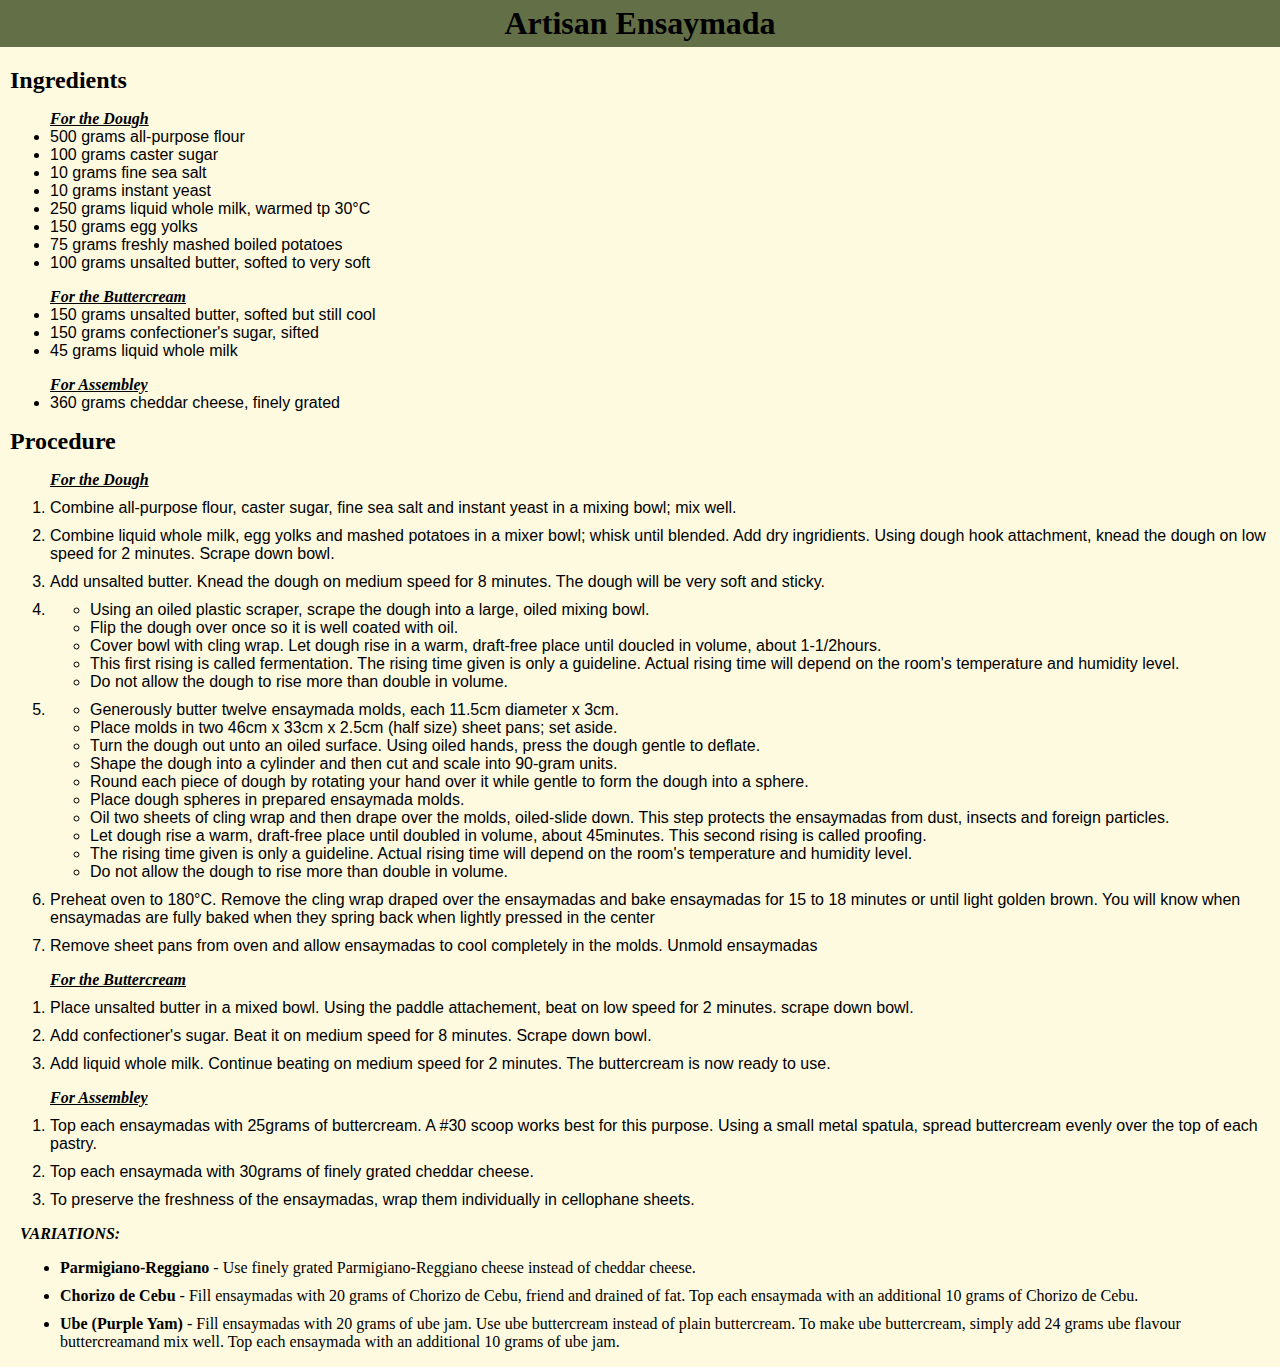
<file: recipes/Artisan Ensaymada/index.html>
<!DOCTYPE html>
<html lang="en">
<head>
    <meta charset="UTF-8">
    <meta name="viewport" content="width=device-width, initial-scale=1.0">
    <title>Artisan Ensaymada</title>
    <link href="styles.css" rel="stylesheet">
</head>
<body>
    <main>
        <div class="artisan">
            <h1>Artisan Ensaymada</h1>
        </div>
        <div class="section">
            <section class="procedure">
                <h2>Ingredients</h2>
                <ul  class="procedure"><h4><u>For the Dough</u></h4>
                    <li>500 grams all-purpose flour</li>
                    <li>100 grams caster sugar</li>
                    <li>10 grams fine sea salt</li>
                    <li>10 grams instant yeast</li>
                    <li>250 grams liquid whole milk, warmed tp 30°C</li>
                    <li>150 grams egg yolks</li>
                    <li>75 grams freshly mashed boiled potatoes</li>
                    <li>100 grams unsalted butter, softed to very soft</li>
                </ul>
                <ul  class="procedure"><h4><u>For the Buttercream</u></h4>
                    <li>150 grams unsalted butter, softed but still cool</li>
                    <li>150 grams confectioner's sugar, sifted</li>
                    <li>45 grams liquid whole milk</li>
                </ul>
                <ul  class="procedure"><h4><u>For Assembley</u></h4>
                    <li>360 grams cheddar cheese, finely grated</li>
                </ul>
            </section>
            <section>
                <h2>Procedure</h2>
                <ol  class="procedure"><h4><u>For the Dough</u></h4>
                    <li>Combine all-purpose flour, caster sugar, fine sea salt and instant yeast in a mixing bowl; mix well.</li>
                    <li>Combine liquid whole milk, egg yolks and mashed potatoes in a mixer bowl; whisk until blended. Add dry ingridients. 
                        Using dough hook attachment, knead the dough on low speed for 2 minutes. Scrape down bowl.</li>
                    <li>Add unsalted butter. Knead the dough on medium speed for 8 minutes. The dough will be very soft and sticky.</li>
                    <li>
                        <ul> 
                            <li>Using an oiled plastic scraper, scrape the dough into a large, oiled mixing bowl.</li>
                            <li>Flip the dough over once so it is well coated with oil.</li>
                            <li>Cover bowl with cling wrap. Let dough rise in a warm, draft-free place until doucled in volume, about 1-1/2hours.</li>
                            <li>This first rising is called fermentation. The rising time given is only a guideline. Actual rising time will depend on the room's temperature and humidity level.</li>
                            <li>Do not allow the dough to rise more than double in volume.</li>
                        </ul>
                    <li>
                        <ul>
                            <li>Generously butter twelve ensaymada molds, each 11.5cm diameter x 3cm.</li>
                            <li>Place molds in two 46cm x 33cm x 2.5cm (half size) sheet pans; set aside.</li>
                            <li>Turn the dough out unto an oiled surface. Using oiled hands, press the dough gentle to deflate.</li>
                            <li>Shape the dough into a cylinder and then cut and scale into 90-gram units.</li>
                            <li>Round each piece of dough by rotating your hand over it while gentle to form the dough into a sphere.</li>
                            <li>Place dough spheres in prepared ensaymada molds.</li>
                            <li>Oil two sheets of cling wrap and then drape over the molds, oiled-slide down. This step protects the ensaymadas from dust, insects and foreign particles.</li>
                            <li>Let dough rise a warm, draft-free place until doubled in volume, about 45minutes. This second rising is called proofing.</li>
                            <li>The rising time given is only a guideline. Actual rising time will depend on the room's temperature and humidity level.</li>
                            <li>Do not allow the dough to rise more than double in volume.</li>
                        </ul>
                    </li>
                    <li>Preheat oven to 180°C. Remove the cling wrap draped over the ensaymadas and bake ensaymadas for 15 to 18 minutes or until light golden brown. You will know when ensaymadas are 
                        fully baked when they spring back when lightly pressed in the center
                    </li>
                    <li>Remove sheet pans from oven and allow ensaymadas to cool completely in the molds. Unmold ensaymadas</li>
                </ol>
                <ol  class="procedure"><h4><u>For the Buttercream</u></h4>
                    <li>Place unsalted butter in a mixed bowl. Using the paddle attachement, beat on low speed for 2 minutes. scrape down bowl.</li>
                    <li>Add confectioner's sugar. Beat it on medium speed for 8 minutes. Scrape down bowl.</li>
                    <li>Add liquid whole milk. Continue beating on medium speed for 2 minutes. The buttercream is now ready to use.</li>
                </ol>
                <ol  class="procedure"><h4><u>For Assembley</u></h4>
                    <li>Top each ensaymadas with 25grams of buttercream. A #30 scoop works best for this purpose. Using a small metal spatula, spread buttercream evenly over the top of each pastry.</li>
                    <li>Top each ensaymada with 30grams of finely grated cheddar cheese.</li>
                    <li>To preserve the freshness of the ensaymadas, wrap them individually in cellophane sheets.</li>
                </ol>
            </section>
            <section class="variation">
                <h2 >VARIATIONS:</h2>
                <ul>
                    <li><span>Parmigiano-Reggiano</span> - Use finely grated Parmigiano-Reggiano cheese instead of cheddar cheese.</li>
                    <li><span>Chorizo de Cebu</span> - Fill ensaymadas with 20 grams of Chorizo de Cebu, friend and drained of fat. Top each ensaymada with an additional 10 grams of Chorizo de Cebu.</li>
                    <li><span>Ube (Purple Yam)</span> - Fill ensaymadas with 20 grams of ube jam. Use ube buttercream instead of plain buttercream. To make ube buttercream, simply add 24 grams ube flavour buttercreamand mix well. Top each ensaymada with an additional 10 grams of ube jam.</li>    
                </ul>
            </section>
        </div>
    </main>
</body>
</html>
</file>
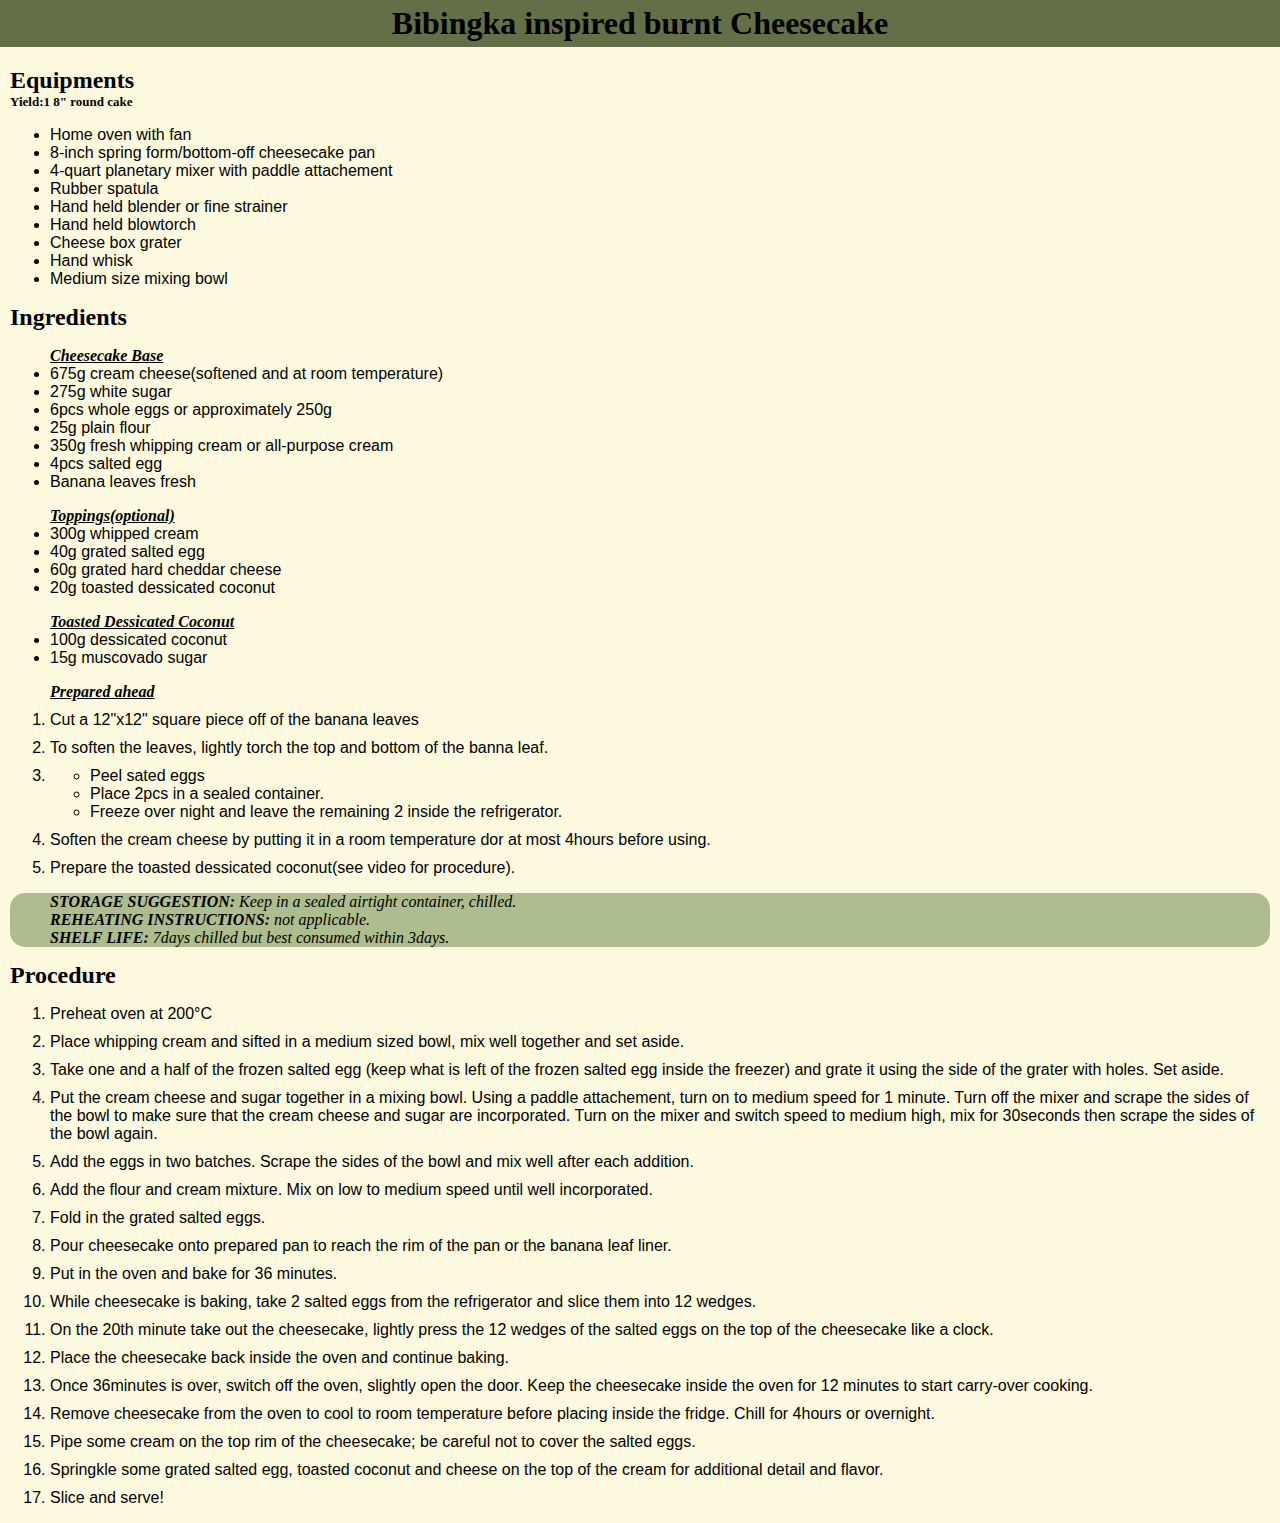
<file: recipes/Bibingka Inspired Burnt Cheese/index.html>
<!DOCTYPE html>
<html lang="en">
<head>
    <meta charset="UTF-8">
    <meta name="viewport" content="width=device-width, initial-scale=1.0">
    <title>Bibingka inspired burnt Cheesecake</title>
    <link href="styles.css" rel="stylesheet">
</head>
<body>
    <main>
        <div class="bibingka">
            <h1>Bibingka inspired burnt Cheesecake</h1>
        </div>
        <div class="section">
            
            <section class="procedure">
                <h2>Equipments</h2>
                <h3>Yield:1 8" round cake</h3>              
                <ul class="procedure">
                    <li>Home oven with fan</li>
                    <li>8-inch spring form/bottom-off cheesecake pan</li>
                    <li>4-quart planetary mixer with paddle attachement</li>
                    <li>Rubber spatula</li>
                    <li>Hand held blender or fine strainer</li>
                    <li>Hand held blowtorch</li>
                    <li>Cheese box grater</li>
                    <li>Hand whisk</li>
                    <li>Medium size mixing bowl</li>
                </ul>
            </section>
            <section class="procedure">
                <h2>Ingredients</h2>
                <ul class="procedure"><h4><u>Cheesecake Base</u></h4>
                    <li>675g cream cheese(softened and at room temperature)</li>
                    <li>275g white sugar</li>
                    <li>6pcs whole eggs or approximately 250g</li>
                    <li>25g plain flour</li>
                    <li>350g fresh whipping cream or all-purpose cream</li>
                    <li>4pcs salted egg</li>
                    <li>Banana leaves fresh</li>
                </ul>
                <ul class="procedure"><h4><u>Toppings(optional)</u></h4>
                    <li>300g whipped cream</li>
                    <li>40g grated salted egg</li>
                    <li>60g grated hard cheddar cheese</li>
                    <li>20g toasted dessicated coconut</li>
                </ul>
                <ul class="procedure"><h4 ><u>Toasted Dessicated Coconut</u></h4>
                    <li>100g dessicated coconut</li>
                    <li>15g muscovado sugar</li>
                    
                </ul>
                <ol class="procedure"><h4 ><u>Prepared ahead</u></h4>
                    <li>Cut a 12"x12" square piece off of the banana leaves</li>
                    <li>To soften the leaves, lightly torch the top and bottom of the banna leaf.</li>
                    <li>
                        <ul>
                            <li>Peel sated eggs</li>
                            <li>Place 2pcs in a sealed container.</li>
                            <li>Freeze over night and leave the remaining 2 inside the refrigerator.</li>
                        </ul>
                    </li>
                    <li>Soften the cream cheese by putting it in a room temperature dor at most 4hours before using.</li>
                    <li>Prepare the toasted dessicated coconut(see video for procedure).</li>
                </ol>
                <div class="suggestion">
                    <ul class="suggestion-list">
                        <li><span>STORAGE SUGGESTION: </span>Keep in a sealed airtight container, chilled.</li>
                        <li><span>REHEATING INSTRUCTIONS: </span>not applicable.</li>
                        <li><span>SHELF LIFE: </span>7days chilled but best consumed within 3days.</li>
                    </ul>
                </div>
            </section>
            <section>
                <h2>Procedure</h2>
                
                <ol  class="procedure">
                    <li>Preheat oven at 200°C</li>
                    <li>Place whipping cream and sifted in a medium sized bowl, mix well together and set aside.</li>
                    <li>Take one and a half of the frozen salted egg (keep what is left of the frozen salted egg inside the freezer) and grate it using the side of the grater with holes. Set aside.</li>
                    <li>Put the cream cheese and sugar together in a mixing bowl. Using a paddle attachement, turn on to medium speed for 1 minute. Turn off the mixer and scrape the sides of the bowl to make sure that the cream cheese and sugar are incorporated.
                        Turn on the mixer and switch speed to medium high, mix for 30seconds then scrape the sides of the bowl again.</li>
                    <li>Add the eggs in two batches. Scrape the sides of the bowl and mix well after each addition.</li>
                    <li>Add the flour and cream mixture. Mix on low to medium speed until well incorporated.</li>
                    <li>Fold in the grated salted eggs.</li>
                    <li>Pour cheesecake onto prepared pan to reach the rim of the pan or the banana leaf liner.</li>
                    <li>Put in the oven and bake for 36 minutes.</li>
                    <li>While cheesecake is baking, take 2 salted eggs from the refrigerator and slice them into 12 wedges.</li>
                    <li>On the 20th minute take out the cheesecake, lightly press the 12 wedges of the salted eggs on the top of the cheesecake like a clock.</li>
                    <li>Place the cheesecake back inside the oven and continue baking.</li>
                    <li>Once 36minutes is over, switch off the oven, slightly open the door. Keep the cheesecake inside the oven for 12 minutes to start carry-over cooking.</li>
                    <li>Remove cheesecake from the oven to cool to room temperature before placing inside the fridge. Chill for 4hours or overnight.</li>
                    <li>Pipe some cream on the top rim of the cheesecake; be careful not to cover the salted eggs.</li>
                    <li>Springkle some grated salted egg, toasted coconut and cheese on the top of the cream for additional detail and flavor.</li>
                    <li>Slice and serve!</li>
                </ol>
            </section>
        </div>
    </main>
    
</body>
</html>
</file>
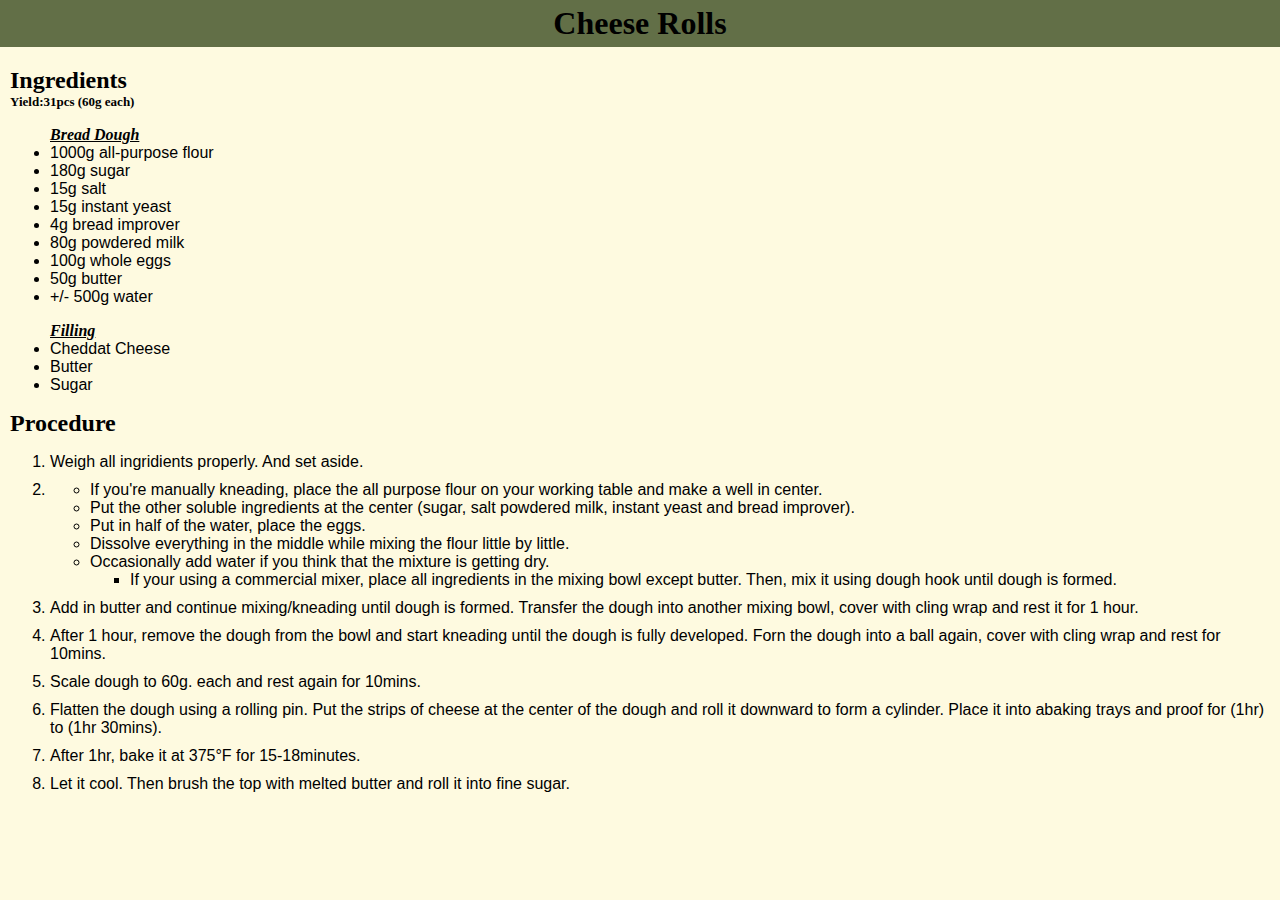
<file: recipes/Cheese Rolls/Index.html>
<!DOCTYPE html>
<html lang="en">
<head>
    <meta charset="UTF-8">
    <meta name="viewport" content="width=device-width, initial-scale=1.0">
    <title>Cheese Rolls</title>
    <link href="styles.css" rel="stylesheet">
</head>
<body>
    <main>
        <div class="cheeserolls">
            <h1>Cheese Rolls</h1>
        </div>
        <div class="section">
            <section class="procedure">
                <h2>Ingredients</h2>
                <h3>Yield:31pcs (60g each)</h3>
                <ul class="procedure"><h4><u>Bread Dough</u></h4>
                    <li>1000g all-purpose flour</li>
                    <li>180g sugar</li>
                    <li>15g salt</li>
                    <li>15g instant yeast</li>
                    <li>4g bread improver</li>
                    <li>80g powdered milk</li>
                    <li>100g whole eggs</li>
                    <li>50g butter</li>
                    <li>+/- 500g water</li>
                </ul>
                <ul class="procedure"><h4 ><u>Filling</u></h4>
                    <li>Cheddat Cheese</li>
                    <li>Butter</li>
                    <li>Sugar</li>
                </ul>
            </section>
            <section>
                <h2>Procedure</h2>
                <ol  class="procedure">
                    <li>Weigh all ingridients properly. And set aside.</li>
                    <li>
                        <ul>
                            <li>If you're manually kneading, place the all purpose flour on your working table and make a well in center.</li>
                            <li>Put the other soluble ingredients at the center (sugar, salt powdered milk, instant yeast and bread improver).</li>
                            <li>Put in half of the water, place the eggs.</li>
                            <li>Dissolve everything in the middle while mixing the flour little by little.</li>
                            <li>Occasionally add water if you think that the mixture is getting dry.</li>
                            <ul>
                                <li>If your using a commercial mixer, place all ingredients in the mixing bowl except butter. Then, mix it using dough hook until dough is formed.</li>
                            </ul>
                        </ul>
                    </li>
                    <li>Add in butter and continue mixing/kneading until dough is formed. Transfer the dough into another mixing bowl, cover with cling wrap and rest it for 1 hour.</li>
                    <li>After 1 hour, remove the dough from the bowl and start kneading until the dough is fully developed. Forn the dough into a ball again, cover with cling wrap and rest for 10mins.</li>
                    <li>Scale dough to 60g. each and rest again for 10mins.</li>
                    <li>Flatten the dough using a rolling pin. Put the strips of cheese at the center of the dough and roll it downward to form a cylinder. Place it into abaking trays and proof for (1hr) to (1hr 30mins).</li>
                    <li>After 1hr, bake it at 375°F for 15-18minutes.</li>
                    <li>Let it cool. Then brush the top with melted butter and roll it into fine sugar.</li>
                </ol>
            </section>
        </div>
    </main>  
</body>
</html>
</file>
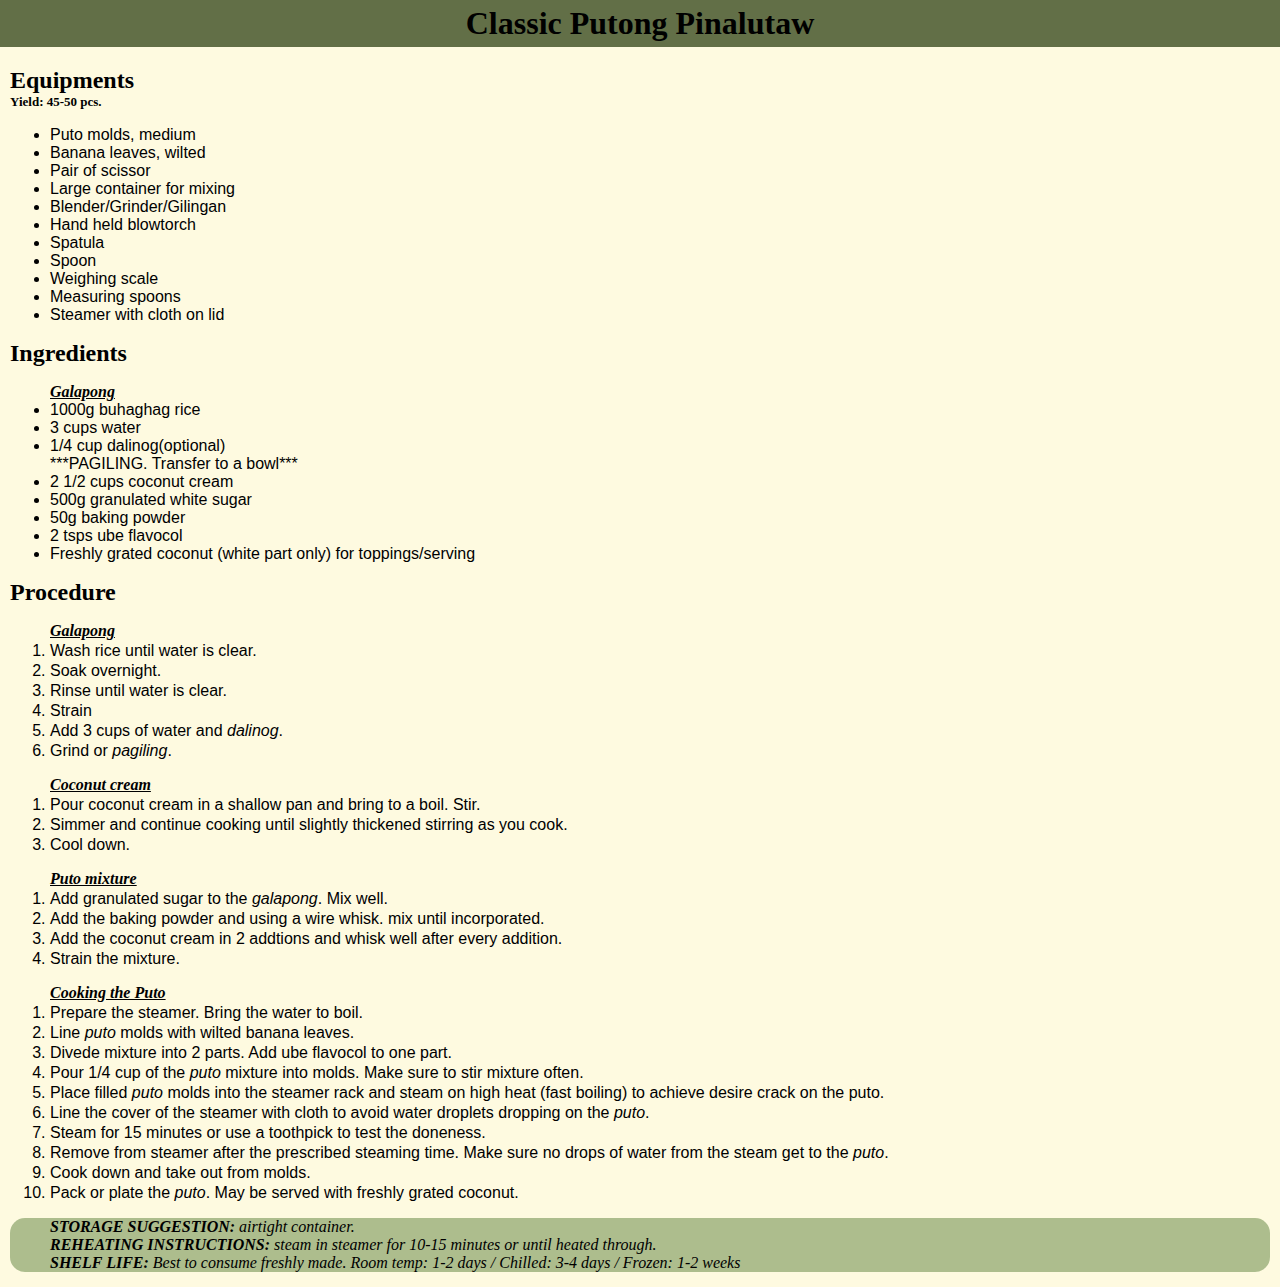
<file: recipes/Classic Puto/index.html>
<!DOCTYPE html>
<html lang="en">
<head>
    <meta charset="UTF-8">
    <meta name="viewport" content="width=device-width, initial-scale=1.0">
    <title>Classic Puto</title>
    <link href="styles.css" rel="stylesheet">
</head>
<body>
    <main>
        <div class="classic-puto">
            <h1>Classic Putong Pinalutaw</h1>
        </div>
        <div class="section">
            
            <section class="procedure">
                <h2>Equipments</h2>
                <h3>Yield: 45-50 pcs.</h3>              
                <ul class="procedure">
                    <li>Puto molds, medium</li>
                    <li>Banana leaves, wilted</li>
                    <li>Pair of scissor</li>
                    <li>Large container for mixing</li>
                    <li>Blender/Grinder/Gilingan</li>
                    <li>Hand held blowtorch</li>
                    <li>Spatula</li>
                    <li>Spoon</li>
                    <li>Weighing scale</li>
                    <li>Measuring spoons</li>
                    <li>Steamer with cloth on lid</li>
                </ul>
            </section>
            <section class="procedure">
                <h2>Ingredients</h2>
                <ul class="procedure"><h4><u>Galapong</u></h4>
                    <li>1000g buhaghag rice</li>
                    <li>3 cups water</li>
                    <li>1/4 cup dalinog(optional)<br>***PAGILING. Transfer to a bowl***</li>
                    <li>2 1/2 cups coconut cream</li>
                    <li>500g granulated white sugar</li>
                    <li>50g baking powder</li>
                    <li>2 tsps ube flavocol</li>
                    <li>Freshly grated coconut (white part only) for toppings/serving</li>
                </ul>
            </section>
            <section>
                <h2>Procedure</h2>
                <ol class="procedure"><h4><u>Galapong</u></h4>
                    <li>Wash rice until water is clear.</li>
                    <li>Soak overnight.</li>
                    <li>Rinse until water is clear.</li>
                    <li>Strain</li>
                    <li>Add 3 cups of water and <em>dalinog</em>.</li>
                    <li>Grind or <em>pagiling</em>.</li>
                </ol>
                <ol class="procedure"><h4><u>Coconut cream</u></h4>
                    <li>Pour coconut cream in a shallow pan and bring to a boil. Stir.</li>
                    <li>Simmer and continue cooking until slightly thickened stirring as you cook.</li>
                    <li>Cool down.</li>
                </ol>
                <ol class="procedure"><h4><u>Puto mixture</u></h4>
                    <li>Add granulated sugar to the <em>galapong</em>. Mix well.</li>
                    <li>Add the baking powder and using a wire whisk. mix until incorporated.</li>
                    <li>Add the coconut cream in 2 addtions and whisk well after every addition.</li>
                    <li>Strain the mixture.</li>
                </ol>
                <ol  class="procedure"><h4><u>Cooking the Puto</u></h4>
                    <li>Prepare the steamer. Bring the water to boil.</li>
                    <li>Line <em>puto</em> molds with wilted banana leaves.</li>
                    <li>Divede mixture into 2 parts. Add ube flavocol to one part.</li>
                    <li>Pour 1/4 cup of the <em>puto</em> mixture into molds. Make sure to stir mixture often.</li>
                    <li>Place filled <em>puto</em> molds into the steamer rack and steam on high heat (fast boiling) to achieve desire crack on the puto.</li>
                    <li>Line the cover of the steamer with cloth to avoid water droplets dropping on the <em>puto</em>.</li>
                    <li>Steam for 15 minutes or use a toothpick to test the doneness.</li>
                    <li>Remove from steamer after the prescribed steaming time. Make sure no drops of water from the steam get to the <em>puto</em>.</li>
                    <li>Cook down and take out from molds.</li>
                    <li>Pack or plate the <em>puto</em>. May be served with freshly grated coconut.</li>
                </ol>
                <div class="suggestion">
                    <ul class="suggestion-list">
                        <li><span>STORAGE SUGGESTION: </span>airtight container.</li>
                        <li><span>REHEATING INSTRUCTIONS: </span>steam in steamer for 10-15 minutes or until heated through.</li>
                        <li><span>SHELF LIFE: </span>Best to consume freshly made. Room temp: 1-2 days / Chilled: 3-4 days / Frozen: 1-2 weeks</li>
                    </ul>
                </div>
            </section>
        </div>
    </main>
    
</body>
</html>
</file>
<file: recipes/Artisan Ensaymada/styles.css>
body{
    background-color: #FEFAE0;
    margin: 0;
}

.artisan{
    display: flex;
    justify-content: center;
    background-color: #626F47;
}
h1{
    margin: 5px;
    font-family: Georgia, 'Times New Roman', Times, serif;
}
ol>li{
    margin:10px auto;
}
.section{
    margin: 20px 10px auto 10px;
}
.procedure > li{
    font-family: 'Segoe UI', Tahoma, Geneva, Verdana, sans-serif;
    font-weight: 500;
}
h4{
    font-style: italic;
}
h2{
    font-family: Georgia, 'Times New Roman', Times, serif;
}
h2 , h4{
    margin:0;
}
.variation{
    margin: auto 10px;
}
.variation > h2{
    font-size: medium;
    font-style: oblique;
}
.variation >ul li{
    margin: 10px auto;
}
span{
    font-weight: 700;
}
</file>
<file: recipes/Bibingka Inspired Burnt Cheese/styles.css>
body{
    background-color: #FEFAE0;
    margin: 0;
}
.bibingka{
    display: flex;
    justify-content: center;
    background-color: #626F47;
}
h1{
    margin: 5px;
    font-family: Georgia, 'Times New Roman', Times, serif;
}
h3{
    margin: 0;
    font-size: small;
}
ol>li{
    margin:10px auto;
}
.section{
    margin: 20px 10px auto 10px;
}
.procedure > li{
    font-family: 'Segoe UI', Tahoma, Geneva, Verdana, sans-serif;
    font-weight: 500;
}
h4{
    font-style: italic;
}
h2{
    font-family: Georgia, 'Times New Roman', Times, serif;
}
h2 , h4{
    margin:0;
}

/*ADD ons*/
.suggestion{
    background-color: #adbd8d;
    border-radius: 15px;
    margin: 15px auto;
}
.suggestion-list{
    list-style: none;
    margin: 10px auto;
    padding: 10px auto;
}
span{
    font-weight: bolder;
    font-size: medium;
}
.suggestion-list > li{
    font-style: italic;
}
</file>
<file: recipes/Cheese Rolls/styles.css>
body{
    background-color: #FEFAE0;
    margin: 0;
}
.cheeserolls{
    display: flex;
    justify-content: center;
    background-color: #626F47;
}
h1{
    margin: 5px;
    font-family: Georgia, 'Times New Roman', Times, serif;
}
h3{
    margin: 0;
    font-size: small;
}
ol>li{
    margin:10px auto;
}
.section{
    margin: 20px 10px auto 10px;
}
.procedure > li{
    font-family: 'Segoe UI', Tahoma, Geneva, Verdana, sans-serif;
    font-weight: 500;
}
h4{
    font-style: italic;
}
h2{
    font-family: Georgia, 'Times New Roman', Times, serif;
}
h2 , h4{
    margin:0;
}
</file>
<file: recipes/Classic Puto/styles.css>
body{
    background-color: #FEFAE0;
    margin: 0;
}
.classic-puto{
    display: flex;
    justify-content: center;
    background-color: #626F47;
}
h1{
    margin: 5px;
    font-family: Georgia, 'Times New Roman', Times, serif;
}
h3{
    margin: 0;
    font-size: small;
}
ol>li{
    margin:2px auto;
}
.section{
    margin: 20px 10px auto 10px;
}
.procedure > li{
    font-family: 'Segoe UI', Tahoma, Geneva, Verdana, sans-serif;
    font-weight: 500;
}
h4{
    font-style: italic;
}
h2{
    font-family: Georgia, 'Times New Roman', Times, serif;
}
h2 , h4{
    margin:0;
}

/*ADD ons*/
.suggestion{
    background-color: #adbd8d;
    border-radius: 15px;
    margin: 15px auto;
}
.suggestion-list{
    list-style: none;
    margin: 10px auto;
    padding: 10px auto;
}
span{
    font-weight: bolder;
    font-size: medium;
}
.suggestion-list > li{
    font-style: italic;
}
</file>
